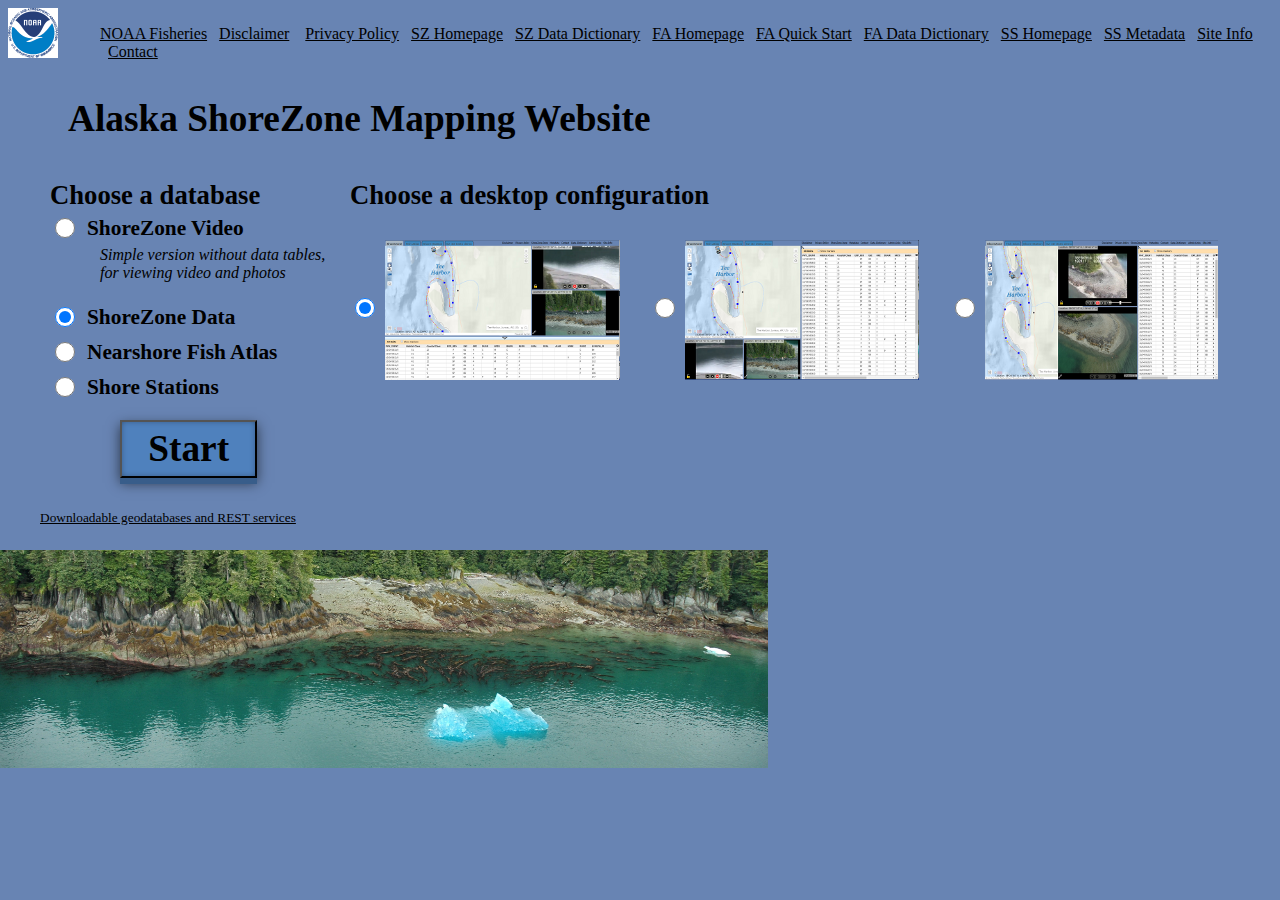
<file: src/default.htm>
<!DOCTYPE html PUBLIC "-//W3C//DTD XHTML 1.0 Transitional//EN" "http://www.w3.org/TR/xhtml1/DTD/xhtml1-transitional.dtd">

<html xmlns="http://www.w3.org/1999/xhtml">
<head>
    <title></title>
    
    
    <style>
        
        input[type="radio"]
        {
        	height: 20px;
        	width: 20px;
        }
        
        .subTitle 
        {
	        font-family: Calibri; 
	        font-size: 20pt; 
	        font-weight: bold;
        }
        
        .radioText 
        {
	        font-family: Calibri; 
	        font-size: 16pt; 
	        font-weight: bold;
	        padding: 5px;
	        line-height: 35px;
	        vertical-align:3px;
        }

				.spanLayout  {position: absolute; background-color: coral}

					.radioBtnLayout  {position: absolute; top: 65px}

					.imgLayout  {position:absolute; left: 35px; top:10px; height:140px}

		</style>

	<script src="JS/allAppsData.js" ></script>


	<script language="javascript">
    
        var initTab = "sz";			// "szSimple";
        var initLayout = "h2";
    
        function setInitTab(arg) {
            initTab = arg;
            let szVideoSpan = document.getElementById("szVideoPreviewWrapper");
						let othersSpan = document.getElementById("layoutPreviewWrapper");
            if (arg === "szSimple") {
            	szVideoSpan.style.visibility = "inherit";
							othersSpan.style.visibility = "hidden";
						} else {
							szVideoSpan.style.visibility = "hidden";
							othersSpan.style.visibility = "inherit";
						}
        }
        
        function setInitLayout(arg) {
					initLayout = arg;
        }
    
        function openSZJS() {
					var szURL = "index.html?";
					szURL += "tab=" + initTab;
					szURL += "&layout=" + initLayout;
					//szURL += "@us";                         // temporarily use shorezone.org version, until NOAA ArcGIS issues get solved
					window.location = szURL;
        }
        
        function openNewTab(url) {
					window.open(url);
        }
        
    </script>
    
</head>

<body style="background-color:#6884B3" link="#000000" vlink="#808080" alink="#FF0000"> 

<!-- Google Tag Manager -->
<noscript><iframe src="//www.googletagmanager.com/ns.html?id=GTM-M67WBF" height="0" width="0" style="display:none;visibility:hidden"></iframe></noscript>
<script>
	(function(w,d,s,l,i){
		w[l]=w[l]||[];
		w[l].push({'gtm.start':new Date().getTime(),event:'gtm.js'});
		var f=d.getElementsByTagName(s)[0],
				j=d.createElement(s),
				dl=l!='dataLayer'?'&l='+l:'';
		j.async=true;
		j.src='//www.googletagmanager.com/gtm.js?id='+i+dl;
		f.parentNode.insertBefore(j,f);
	})
	(window,document,'script','dataLayer','GTM-M67WBF');
</script>
<!-- End Google Tag Manager -->

    <img src="assets/images/noaa_wb.png" alt="NOAA logo" style="top:5px; left:10px" height="50" width="50" />
    
    <span id="noaaLinks" style="position:absolute; left:100px; top:25px" ></span>

    <p style="position:absolute; top:0px; font-family:Calibri; font-size: 28pt; font-weight: bold; padding:60px">Alaska ShoreZone Mapping Website</p>
    
       
	<form>
	
      <span style="position:absolute; left:50px; top:180px;">
	    <label class="subTitle">Choose a database</label><br />
	    
	    <input type="radio" name="rgInitialTab" id="radioSZvideo" class="radioButton" value="szVideo" onclick="setInitTab('szSimple')" />
	        <label for="radioSZ" class="radioText">ShoreZone Video</label><br />
				  <div style="padding-left: 50px">
				  	<i >Simple version without data tables,<br/> for viewing video and photos</i>
					</div><br/>

	    <input type="radio" name="rgInitialTab" id="radioSZ" class="radioButton" value="sz" onclick="setInitTab('sz')" checked />
	        <label for="radioSZ" class="radioText">ShoreZone Data</label><br />
	    <input type="radio" name="rgInitialTab" id="radioFA" class="radioButton" value="fa" onclick="setInitTab('fa')" />
	        <label for="radioFA" class="radioText">Nearshore Fish Atlas</label><br />
	    <input type="radio" name="rgInitialTab" id="radioSS" value="ss" onclick="setInitTab('ss')" />
	        <label for="radioSS" class="radioText">Shore Stations</label><br />
	        
        <br /><br /><br />
      </span>


		<span id="szVideoPreviewWrapper" style="position:absolute; left:350px; top:180px; width:400px; visibility: hidden">
			<img alt="preview image" src="assets/images/layoutPreview_szVideo.PNG" style="position:relative; top:10px; height:140px"/>
		</span>

      <span id="layoutPreviewWrapper" style="position:absolute; left:350px; top:180px; width:400px; visibility: inherit">
	    	<label class="subTitle">Choose a desktop configuration</label>
        <span class="spanLayout" style="left:0px; top:50px">
	    		<input type="radio" class="radioBtnLayout" id="h2" name="rgImageLayout" value="h2" onclick="setInitLayout('h2')" checked />
	        <img class="imgLayout" src="assets/images/layoutPreview_h2.png" />
        </span>
				<span class="spanLayout" style="left:300px; top:50px">
	    		<input type="radio" class="radioBtnLayout" id="rbImagesBelow" name="rgImageLayout" value="v2" onclick="setInitLayout('v2')" />
	        <img class="imgLayout" src="assets/images/layoutPreview_v2.png" /><br />
	    	</span>
        <span class="spanLayout" style="left:600px; top:50px">
	    		<input type="radio" class="radioBtnLayout" id="v3" name="rgImageLayout" value="v2" onclick="setInitLayout('v3')" />
	        <img class="imgLayout"  src="assets/images/layoutPreview_v3.png" /><br />
        </span>	      
      </span>
	</form>

        <button onclick="openSZJS()" style="position:absolute; left:120px; top:420px; font-family:Calibri; font-weight:bold; font-size:28pt;
              box-shadow: 0px 6px 0px 0px rgba(56, 93, 138, 1),
                            0px 5px 12px 0px rgba(0, 0, 0, 0.6),
                            inset 0px 0px 10px -5px rgba(0, 0, 0, 1);
            padding:0px; background-color:#4F81BD; width:1.43in; height:0.6in;">Start</button>   

        <a href="#" onclick="openNewTab('szapps.htm')" style="position:absolute; left:40px; top:510px; color:Black; font-size:10pt">Downloadable geodatabases and REST services</a>
        

    <img src="assets/images/ShoreZone_southeastAK_2008.JPG" style="position:absolute; top:550px; left:0px; height:2.27in; width:8in;"/>

		<script type="application/javascript">
			getEl("noaaLinks").innerHTML = noaaLinksContent
		</script>


</body>
</html>
</file>
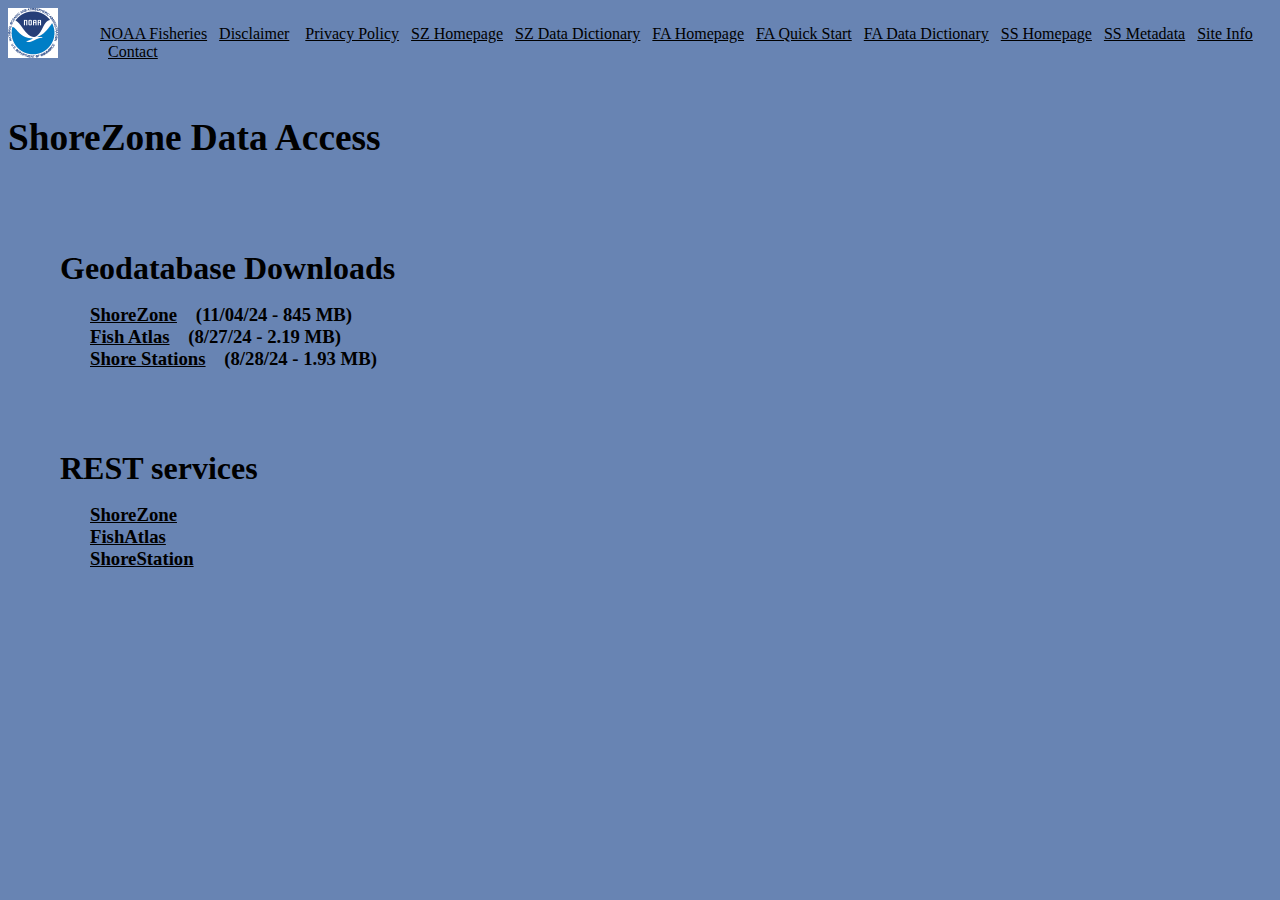
<file: src/SZapps.htm>
<!DOCTYPE html PUBLIC "-//W3C//DTD XHTML 1.0 Transitional//EN" "http://www.w3.org/TR/xhtml1/DTD/xhtml1-transitional.dtd">

<html xmlns="http://www.w3.org/1999/xhtml">
<head>
    <title>ShoreZone Maps for CarryMap</title>
    
    <script language="javascript">
        function downloadCMF(fileName) {
            theURL = "https://alaskafisheries.noaa.gov/mapping/shorezonedata/carrymap/" + fileName;
            window.open(theURL);
        }
        
        function openNewTab(url) {
            window.open(url);
        }

    </script>

  <script src="JS/allAppsData.js" ></script>

</head>

<body style="background-color:#6884B3" link="#000000" vlink="#808080" alink="#FF0000"> 

  <!-- Google Tag Manager -->
  <noscript><iframe src="//www.googletagmanager.com/ns.html?id=GTM-M67WBF" height="0" width="0" style="display:none;visibility:hidden"></iframe></noscript>
  <script>
    (function(w,d,s,l,i){
      w[l]=w[l]||[];
      w[l].push({'gtm.start':new Date().getTime(),event:'gtm.js'});
      var
        f=d.getElementsByTagName(s)[0],
        j=d.createElement(s),
        dl=(l!='dataLayer')?'&l='+l:'';
      j.async=true;
      j.src='//www.googletagmanager.com/gtm.js?id='+i+dl;
      f.parentNode.insertBefore(j,f);
    })
    (window,document,'script','dataLayer','GTM-M67WBF');
  </script>
  <!-- End Google Tag Manager -->

  <img src="assets/images/noaa_wb.png" style="top:5px; left:10px" height="50" width="50"  /> &nbsp;&nbsp;&nbsp;&nbsp;

  <span id="noaaLinks" style="position:absolute; left:100px; top:25px"  ></span>

  <br /><br /><br /><br>

  <label style="font-family:Calibri; font-size: 28pt; font-weight: bold">ShoreZone Data Access<br> </label>

  <div style="position:absolute; top:250px; left:60px; width: 400px">
    <label style="font-family:Calibri; font-size: 24pt; font-weight: bold">Geodatabase Downloads<br> </label>
    <h3 style="position:absolute; top:35px; left:30px">
      <a id="szFlexMpkLabel" style="color:Black"  href="#" onclick="downloadCMF('ShoreZone_pro_2024_1104.ppkx')" >ShoreZone</a>&emsp;(11/04/24 - 845 MB)<br>
      <a id="faMpkLabel" style="color:Black"  href="#" onclick="downloadCMF('FishAtlas_Pro_2024_0827.ppkx')" >Fish Atlas</a>&emsp;(8/27/24 - 2.19 MB)<br>
      <a id="ssMpkLabel" style="color:Black"  href="#" onclick="downloadCMF('ShoreStations_pro_2024_0828.ppkx')" >Shore Stations</a>&emsp;(8/28/24 - 1.93 MB)<br>
<!--
      <a id="faMpkLabel" style="color:Black"  href="#" onclick="downloadCMF('FishAtlas_v2020.mpk')" >expanded Fish Atlas</a>&emsp;(7/23/20 - 2.8 MB)<br>
-->
    </h3>
  </div>

  <div style="position:absolute; top:450px; left:60px">
    <label style="font-family:Calibri; font-size: 24pt; font-weight: bold">REST services</label>
    <h3 style="position:absolute; top:35px; left:30px">
      <a id="szRestLabel" style="color:Black"  href="#" onclick="openNewTab('https://alaskafisheries.noaa.gov/arcgis/rest/services/ShoreZone/MapServer')" >ShoreZone</a><br>
      <a id="faRestLabel" style="color:Black"  href="#" onclick="openNewTab('https://alaskafisheries.noaa.gov/arcgis/rest/services/FishAtlas/MapServer')" >FishAtlas</a><br>
      <a id="ssRestLabel" style="color:Black"  href="#" onclick="openNewTab('https://alaskafisheries.noaa.gov/arcgis/rest/services/ShoreStations/MapServer')" >ShoreStation</a><br>
    </h3>
  </div>

  <script type="application/javascript">
    getEl("noaaLinks").innerHTML = noaaLinksContent
  </script>

</body>
</html>
</file>
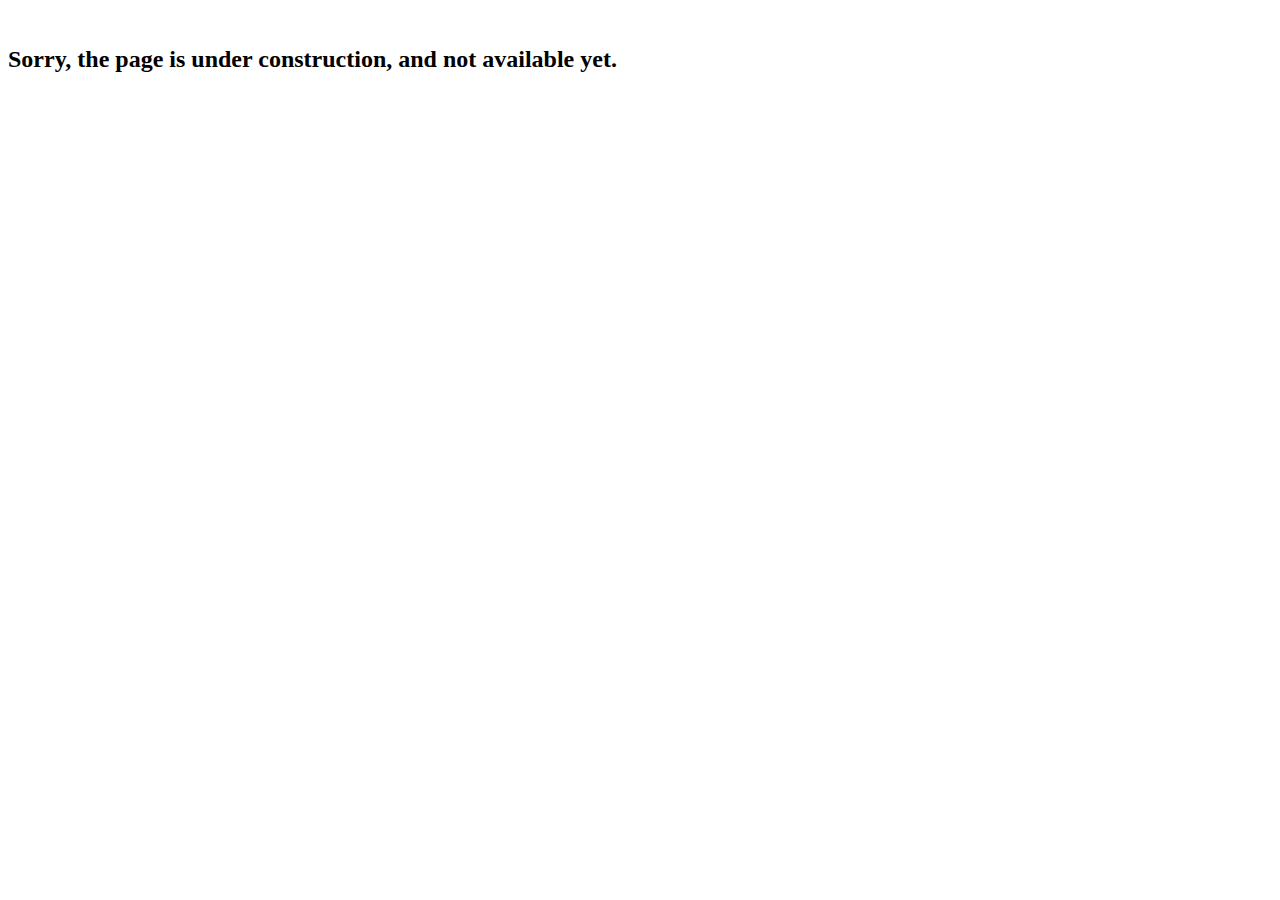
<file: src/UnderConstruction.html>
<!DOCTYPE html>
<html lang="en">
<head>
  <meta charset="UTF-8">
  <title>Page under construction</title>
</head>
<body>
  <br>
  <h2>Sorry, the page is under construction, and not available yet.</h2>
</body>
</html>
</file>
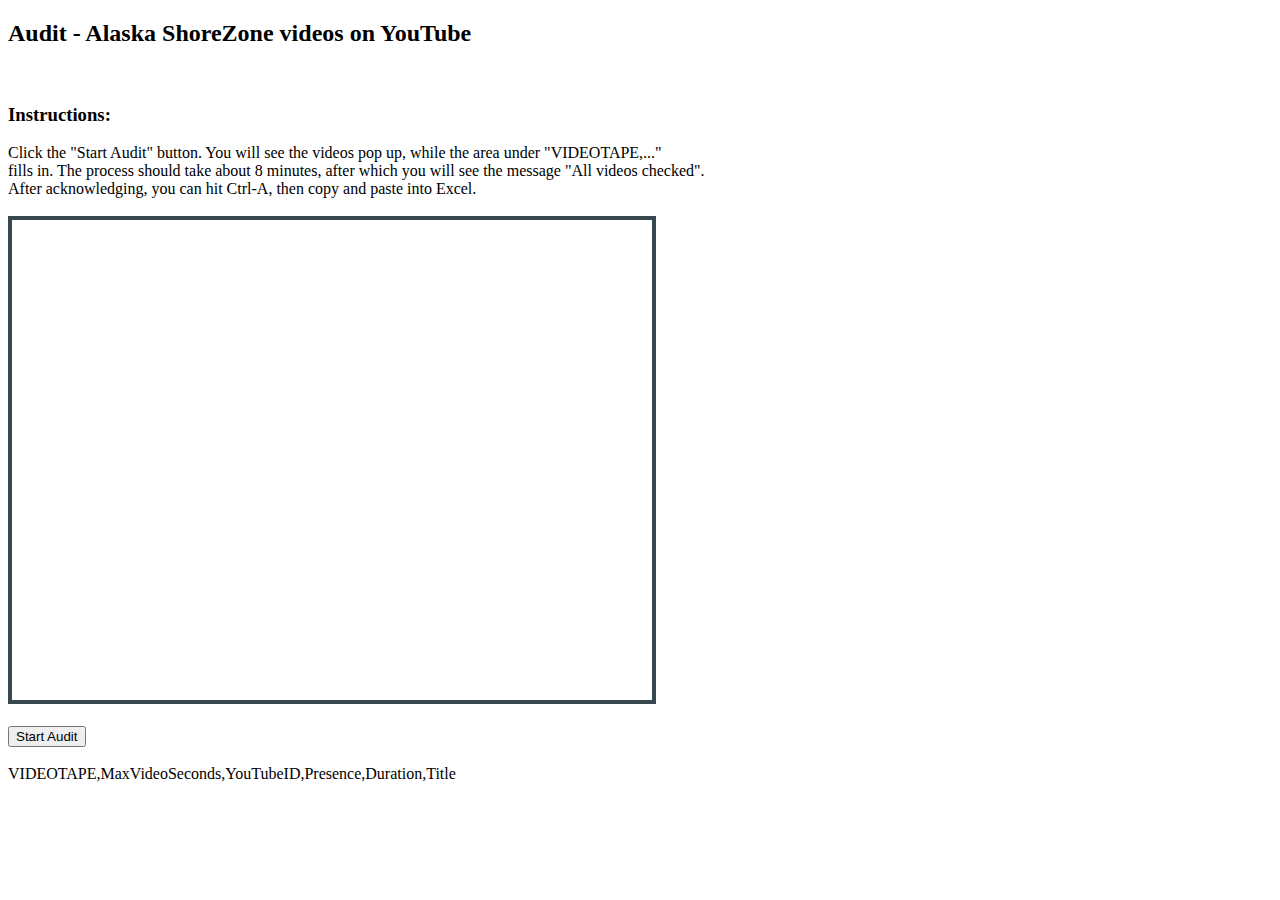
<file: src/Utility apps/audit_YouTubeIDs.html>
<!DOCTYPE html>
<html lang="en">
<head>
  <meta charset="UTF-8">
  <title>Title</title>
</head>
<body>

<h2>Audit - Alaska ShoreZone videos on YouTube</h2><br>

<h3>Instructions:</h3>
Click the "Start Audit" button.  You will see the videos pop up, while the area under "VIDEOTAPE,..." <br>
fills in.  The process should take about 8 minutes, after which you will see the message  "All videos checked".<br>
After acknowledging, you can hit Ctrl-A, then copy and paste into Excel.
<br><br>

<iframe id="szIFrame"
        width="640" height="480"
        src="https://www.youtube.com/embed/M7lc1UVf-VE?enablejsapi=1"
        frameborder="0"
        style="border: solid 4px #37474F"
></iframe><br><br>

<button onclick="changeVideo()">Start Audit</button><br><br>

<div id="outputText">VIDEOTAPE,MaxVideoSeconds,YouTubeID,Presence,Duration,Title
  <br></div>

<script type="text/javascript">

  let YTIDs = [
    ["a106ak_01","1110","eo3-jsRmjaM"],
    ["a106ak_02","2110","QPZo6aee-w0"],
    ["a106ak_03","2083","Vzn6ybI54R8"],
    ["a106ak_04","1590","zyClZahiQdk"],
    ["a106ak_05","747","rAXKswA2dmU"],
    ["a106ak_06","2320","dEvV4rM6pLw"],
    ["a106ak_07","3456","kha6MSfMYX0"],
    ["a106ak_09","1517","s31ohoPl4cU"],
    ["a106ak_10","2527","bUux7TDPpW8"],
    ["ai16_ua_01","3639","lmVSlBiRNW0"],
    ["ai16_ua_02","3111","MpezXm_S0Sg"],
    ["ai16_ua_03","2865","0_kvA7RFANY"],
    ["ai16_ua_04","4057","2b7BciQswp8"],
    ["ai16_ua_05","3144","aJRSIwOY-xM"],
    ["ai16_ua_06","2107","jxVWZwvQkME"],
    ["ai16_ua_07","1677","KUNjdZ_n5aU"],
    ["ai16_ua_08","3554","VW-rk-z970I"],
    ["ai16_ua_09","3472","yHWLVgHxpOc"],
    ["ai16_ua_10","870","huISt1IOOsI"],
    ["ai16_ua_11","3375","5BB3FfmXVkY"],
    ["ai16_ua_12","2030","nHsdN7SXne8"],
    ["ai16_ua_13","514","-mO6IXau3Bs"],
    ["ai16_ua_14","3740","6ZRW83LecDo"],
    ["ai16_ua_15","3896","Pcqatg3VLFo"],
    ["ai16_ua_16","3775","nXsftsDZYfU"],
    ["ai16_ua_17","3819","5D3QI94-L80"],
    ["ai16_ua_18","220","9L3DsITJD24"],
    ["ai16_ua_19","3811","2S0Fx-7Fi6k"],
    ["ai16_ua_20","4039","37JNMhWjsOY"],
    ["ai16_ua_21","2562","XzHCvXDU5g4"],
    ["ai16_ua_22","3559","-jJZCmGkmhw"],
    ["ai16_ua_23","4041","TEMZeUkDnWQ"],
    ["ai16_ua_24","3266","pN-nltgpENg"],
    ["ai16_ua_25","1927","Ni90HxgkC_M"],
    ["ai16_ua_26","2455","W3zclO6jvLk"],
    ["ai16_ua_27","3405","8o6CLY5panM"],
    ["ai16_ua_28","1266","QI-sy_V5NbU"],
    ["ai16_ua_29","3782","mxxk7Dh2i2k"],
    ["ai16_ua_30","1335","FHdRZbVaCmk"],
    ["ai16_ua_31","3782","4xP-ka9-3cQ"],
    ["ANP2003-01","3515","eugxi6gMsXM"],
    ["ANP2003-02","1771","AU18PmqI_gs"],
    ["BB06_01","3665","jj0SlQqb480"],
    ["BB06_02","3311","bCrWYK3WIs0"],
    ["BB06_03","3495","PxqJDxubybg"],
    ["BB06_04","3459","QA7JBPq6tbw"],
    ["BB06_05","2411","kg64kf5I2uE"],
    ["BB06_06","3507","QHDtPdwd8x4"],
    ["BB06_07","3564","hpDuIpR2QtA"],
    ["BB06_08","3520","fZBi0O0xyfk"],
    ["BB06_09","2645","cqrWmWB78K0"],
    ["BB06_10","3391","A_nQ9IUbsmk"],
    ["BB06_11","3571","vX7_bKPRrN4"],
    ["BB06_12","3480","FTzWH7RQMcQ"],
    ["BB06_13","2168","kjlke5ZSKqg"],
    ["BB06_14","3002","xKGaISQtQ7c"],
    ["BB06_15","2880","vj8ZccHEaMI"],
    ["BB06_16","3552","oLjLtrGI0KM"],
    ["BB06_17","539","1PNLhcH1zy8"],
    ["Beau2001_02","1409","c-Q6NMUkd7o"],
    ["Beau2001_03","3557","uwafPKlcaow"],
    ["Beau2001_04","1100","idOqcPm8faQ"],
    ["Beau2001_05","1032","iElkQCgcVxg"],
    ["Beau2001_06","2038","j45B5ZEG6hA"],
    ["Beau2001_07","2180","YYv04y2tIKQ"],
    ["Beau2001_08","1401","cegGChurPMo"],
    ["Beau2001_09","2240","RZYzl_7HZqQ"],
    ["Beau2001_10","3029","ocds6fmFUdQ"],
    ["Beau2001_11","3117","5wlZbt-cyeg"],
    ["bs13_sq_01","2634","k2R8mD5trcA"],
    ["bs13_sq_02","3471","TyfiF21Q_mA"],
    ["bs13_sq_03","2026","rMg5-WHrdkI"],
    ["bs13_sq_04","2454","IIQC7_jLzBI"],
    ["bs13_sq_05","2517","k1a-8AeIk3E"],
    ["bs13_sq_06","3416","HpfkhnoOhus"],
    ["bs13_sq_07","1097","aa-y66OTAHo"],
    ["bs13_sq_08","2427","aJ6h0QbJswo"],
    ["bs13_sq_09","3337","NozEzUHrDFI"],
    ["bs13_sq_10","3181","c5Kt9-OpkVk"],
    ["bs13_sq_11","3360","b2obpRGeZy8"],
    ["bs13_sq_12","2569","1NpdkgYKYWM"],
    ["bs13_sq_13","414","B2ZD2nWAobI"],
    ["bs14_bt_01","3822","x9sxA9B0kFk"],
    ["bs14_bt_02","3578","ZeygNbR1lzQ"],
    ["bs14_bt_03","1251","0NF38FIDB3E"],
    ["bs14_bt_04","3500","uyW9V2RRzZE"],
    ["bs14_bt_05","2570","aPpvsnPyidQ"],
    ["bs14_bt_06","3725","MlPuFK-zJKU"],
    ["bs14_bt_07","2304","ulwC5ayfgNI"],
    ["bs14_bt_08","3628","axIVnNt8SmM"],
    ["bs14_bt_09","3130","0W8GPvNYunM"],
    ["bs14_bt_10","3664","38cn1IIVrSw"],
    ["bs14_bt_11","3364","AJWKgEXHzf0"],
    ["bs14_bt_12","1491","iszcNKQ_2Vo"],
    ["bs14_bt_13","3782","mL7ve2S83DY"],
    ["bs14_bt_14","1965","uGyULY9evus"],
    ["bs14_bt_15","3783","R8jd6e6fEGg"],
    ["bs14_bt_16","3037","u0AKlhRip8A"],
    ["bs14_bt_17","1810","uKajeZ5YVuE"],
    ["bs14_bt_18","3023","kPypHjkafVk"],
    ["bs14_bt_19","423","rzWL7iSQ76U"],
    ["bs14_bt_20","2035","dxZULJsksvE"],
    ["bs14_bt_21","2163","nlzcIT_WxjM"],
    ["bs14_bt_22","1797","PGc1mMmIGQ8"],
    ["bs14_bt_23","2244","PeIG2egrG6g"],
    ["bs14_bt_24","1926","SV2Clbzvc_g"],
    ["bs14_yk_01","3601","9wKKYM64ZBk"],
    ["bs14_yk_02","2397","uFJoAr5Odls"],
    ["bs14_yk_03","2823","JDM3CAIfsx0"],
    ["bs14_yk_04","3412","rIFJCctzG5c"],
    ["bs14_yk_05","3755","bCFeGIVYCVo"],
    ["bs14_yk_06","3786","ZP-R_6ZeMLY"],
    ["bs14_yk_07","2784","SK-7KwQaSiY"],
    ["bs14_yk_08","1932","mK7WlFScbU0"],
    ["bs14_yk_09","3503","KytynWxMBS4"],
    ["bs14_yk_10","2673","_zPhfKhqKHY"],
    ["bs14_yk_11","1178","KnqUZFQYZws"],
    ["bs14_yk_12","2488","rAddoR062_w"],
    ["bs14_yk_13","3566","GhLNtq_gfiI"],
    ["bs14_yk_14","4002","NqSGrL4wBxE"],
    ["bs14_yk_15","2088","gi37oq-AV5c"],
    ["bs15_ns_01","275","UFVVkzZHKdQ"],
    ["bs15_ns_02","430","JmGK23ck7ts"],
    ["bs15_ns_03","141","jhUEy4qokR8"],
    ["bs15_ns_05","2155","WRvn3fWBvnM"],
    ["bs15_ns_07","2493","_6opM80NsJs"],
    ["bs15_ns_08","3562","Tor9bvgfvHI"],
    ["bs15_ns_09","3429","SiCXmCDDBAY"],
    ["bs15_ns_10","2526","7z9m3uKzgKc"],
    ["bs15_ns_14","1557","FCxRytt1NLg"],
    ["bs15_ns_15","3207","wrdN8BOLsaw"],
    ["bs15_ns_16","2747","Kg9nszmkCCg"],
    ["bs15_ns_17","3342","n-_VG9-1ONk"],
    ["bs15_ns_18","3274","y5Jsn0GpFX4"],
    ["bs15_ns_19","1284","1ClFrqc9cCQ"],
    ["bs15_ns_21","3548","gt_H1Qm6dSs"],
    ["bs15_ns_22","1295","c_sANeZpXFQ"],
    ["bs15_ns_23","3247","XUyM4vhTrSE"],
    ["bs15_ns_24","2929","L2mIOfmkMyY"],
    ["bs15_ns_25","123","IBCIIV84yvc"],
    ["bs15_ns_26","3077","CWwbB0KhuSc"],
    ["bs15_ns_28","2030","lqQzZ-k7LiI"],
    ["chuk2001_02","835","mCQ2UGxJUtA"],
    ["chuk2001_06","327","W5Le4DjXdX0"],
    ["chuk2001_07","264","ebIjVfTwosc"],
    ["chuk2001_08","57","WMBg8O1s_Dw"],
    ["CI09_HM_01","1891","hJw5XCl2IfY"],
    ["CI09_HM_02","3502","0RFImMh1BOs"],
    ["CI09_HM_03","3371","A6Tfo2zGIQQ"],
    ["CI09_HM_04","3277","QfndEQBo3dw"],
    ["CI09_HM_05","2948","WO6dhjfH0uE"],
    ["CI09_HM_06","2832","zOpaDT1_fgo"],
    ["CI09_HM_07","1648","mwzl-Zcdsro"],
    ["CI09_HM_08","3444","7GqKlDo5CJ0"],
    ["CI09_HM_09","3421","aZlD1DLYs2g"],
    ["CI09_HM_10","328","seEXUK3DcMM"],
    ["CI09_HM_11","3471","XD6RJ7wBfoo"],
    ["CI09_HM_12","3371","vnaQCBCnXCE"],
    ["CI09_HM_13","3319","SHCtVBH1HrI"],
    ["CI09_HM_14","3453","c1N9D9D5I8s"],
    ["CI09_HM_15","3511","vxRvXKFyr34"],
    ["CI09_HM_16","3402","rAjUSs4EZI4"],
    ["CI09_HM_17","527","fpTAdPz6MRU"],
    ["CI09_HM_18","3527","eXriDOzWbOg"],
    ["CI09_HM_19","3381","NMyMrj-zR6w"],
    ["CI09_HM_20","1807","1x_1J8GRORI"],
    ["CRD07_SY_01","3254","wcTjMsWQZ2Y"],
    ["CRD07_SY_02","3552","dGka0vND6KM"],
    ["CRD07_SY_03","1316","u_-vY1-up6Y"],
    ["CRD07_SY_04","3635","umbkV2nIjOU"],
    ["CRD07_SY_05","2259","y386Lhndl54"],
    ["KI2002-01","3591","MZgeZjoZIEE"],
    ["KI2002-02","3610","Hz0h834j5Xo"],
    ["KI2002-03","3270","uIlQ3uAp8G8"],
    ["KI2002-04","2808","G2k8e5Ii_FI"],
    ["KI2002-05","3629","NSHVSBXnOT4"],
    ["KI2002-06","3615","P7nCemq3J1g"],
    ["KI2002-07","3598","88suJhjtx7Q"],
    ["KI2002-08","2350","ftQZc8VoKxc"],
    ["KI2002-09","3296","GFNbFhYTeTY"],
    ["KI2002-10","3617","AX8wJoDDCvU"],
    ["KI2002-11","3507","aK1_7EzodWs"],
    ["KI2002-12","1110","MEX0xhFpJdY"],
    ["KI2002-13","3431","glzNeybhCyM"],
    ["KI2002-14","3587","uhus8S4vyhY"],
    ["KI2002-15","3609","_94PF4_jNn8"],
    ["KI2002-16","1584","rqT1j3x3ONY"],
    ["KI2002-17","3662","YuPPQgh7raw"],
    ["KI2002-18","3476","v0hxvnpxiPA"],
    ["KI2002-19","3547","t2LZkZpiui0"],
    ["KI2002-20","3593","r4vTaQRSevE"],
    ["KI2002-21","3288","gnCcZPkwATU"],
    ["KI2002-22","3682","yHWlOmJclsg"],
    ["KI2005-01","799","vJbkf7S_qR0"],
    ["KI2005-02","3478","xDEVtNR9sco"],
    ["KI2005-03","3571","2EBq0xFd0ds"],
    ["KI2005-04","2571","qCvtFJkBQrM"],
    ["KI2005-05","1772","cVjJwUGfWD0"],
    ["KI2005-06","3458","3DnsjL7o7UM"],
    ["KI2005-07","3517","9y97GbJH2G4"],
    ["KI2005-08","3654","Mez10-UKj8A"],
    ["KI2005-09","3509","-CLY8Wh1VZk"],
    ["KI2005-10","3277","u-StFt9iwwM"],
    ["KI2005-11","3471","InklzoZHBxI"],
    ["KI2005-12","813","EH1NtTBgJ1M"],
    ["KI2005-13","3517","NBQzkeONwPo"],
    ["KI2005-14","3597","7k9klxbRs0Q"],
    ["KI2005-15","3566","I3Bj3jQyNZk"],
    ["KI2005-16","1823","q0UQyw7t99I"],
    ["KI2005-17","3513","4WLT69oJL-c"],
    ["KI2005-18","3484","bhLjy_R2CAQ"],
    ["KI2005-19","3601","Z9xWQOYnU2Q"],
    ["KI2005-20","3270","Y08P3I6Xgqo"],
    ["KI2005-21","3485","E5lte00RssQ"],
    ["KI2005-22","3586","jvHvkCTKD68"],
    ["KI2005-23","2023","0gtOGnLt3TI"],
    ["KI2005-24","789","LQZsL38oiSo"],
    ["KI2005-25","3605","jfjBAck64bc"],
    ["KI2005-26","3538","Fa2U51D2YhI"],
    ["KI2005-27","3553","b9Bh0nCQpXs"],
    ["KI2005-28","3538","xtajyaFx-1A"],
    ["KI2005-29","2634","fvKIc3bsLvk"],
    ["KI2005-30","3585","ksAtCQ8DKSQ"],
    ["KI2005-31","3486","NaUkFD7TDpQ"],
    ["KI2005-32","3396","3oTGI7J23PA"],
    ["KI2005-33","2093","ofHRNPkFa7w"],
    ["KI2005-34","3583","4KDKTNinQA4"],
    ["KI2005-35","3561","MAU2tKC99uQ"],
    ["KI2005-36","3288","wD0D2Rh38fg"],
    ["KI2005-37","3372","z_6HzLr0Gz4"],
    ["KI2005-38","3577","rYFBXReXmVA"],
    ["KI2005-39","552","xkcKKfL4aOY"],
    ["KI2005-40","2632","5iNkWV6O8Cw"],
    ["KNP03_12","3589","33seGrsRZ3I"],
    ["KNP03_13","405","mxuBI--SgDE"],
    ["KNP2003-01","3505","YZAKXw5Kryc"],
    ["KNP2003-02","3580","eHkEjoibNjY"],
    ["KNP2003-03","3486","UuStlhTTmpo"],
    ["KNP2003-04","3525","YA5l0tIJTyU"],
    ["KNP2003-05","3521","JBBJAw__rhc"],
    ["KNP2003-06","3529","bSvL5DHPVLQ"],
    ["KNP2003-07","3058","CO5a6-St-dk"],
    ["KNP2003-08","3196","9IFxwKWjRpU"],
    ["KNP2003-09","3600","S4VFW-2IJBo"],
    ["KNP2003-10","1321","tNQenQSeMFM"],
    ["KNP2003-11","3544","HXMQbRWnUi8"],
    ["neak09_01","476","K0I6ObmEFak"],
    ["neak09_03","1049","A8HBg1Jkjbc"],
    ["neak09_04","1690","rjzP-poS0-g"],
    ["neak09_05","1418","HubHTLLUTBg"],
    ["neak09_06","1317","TBlCHSof6_U"],
    ["neak09_07","2066","g1gDcTb6NRQ"],
    ["neak09_08","2643","fYpsnlsymm4"],
    ["neak09_09","2389","Yzad3twiegg"],
    ["neak09_10","2292","XzAipqfFaok"],
    ["ns12_bs_01","2217","0c6udi9Tkxs"],
    ["ns12_bs_02","1189","2gHtDkMXrgw"],
    ["ns12_bs_03","1769","BWFbLcyUnYs"],
    ["ns12_bs_04","414","AdbnD4YYlJU"],
    ["ns12_bs_05","2179","iWI8wjSXyDk"],
    ["ns12_bs_06","3633","j3f_o-feUz0"],
    ["ns12_bs_07","1143","a_Prf5UC5Po"],
    ["ns12_bs_08","2560","GOaZsaHAaak"],
    ["ns12_bs_09","2761","jftoen6U4dM"],
    ["ns12_bs_10","688","WP0r-7PMMbE"],
    ["ns12_bs_12","2859","c25eSCvXAqU"],
    ["ns12_bs_13","1760","knRbuRX1FYQ"],
    ["ns12_cs_02","2699","NI3HqN1x3js"],
    ["ns12_cs_03","2290","eJMFihyOfyk"],
    ["ns12_cs_04","3386","4BI1cClqKZ8"],
    ["ns12_cs_05","3488","WW3NkHwU8Xo"],
    ["ns12_cs_06","304","0riK4JmkiPs"],
    ["ns12_cs_07","3713","N7xEXc7fgzs"],
    ["ns12_cs_08","3568","FABQ1NMDaGU"],
    ["ns12_cs_09","2991","fxInNMlI2mc"],
    ["ns12_cs_10","2399","puEiB8WQw0c"],
    ["ns12_cs_11","2182","3HxuAIqR-SI"],
    ["ns12_cs_12","2422","wUXNaG_O-F8"],
    ["ns12_cs_14","2085","sQw2vzXhPo4"],
    ["nw12_kz_01","2663","QpKf3l-nsn0"],
    ["nw12_kz_02","3487","46k9lfLExZ4"],
    ["nw12_kz_03","2383","wRKLKZ67o8A"],
    ["nw12_kz_04","3303","OQjKptfJSJ4"],
    ["nw12_kz_05","2617","0Sx0mbqOdUg"],
    ["nw12_kz_06","3322","TGMa6a8opXM"],
    ["nw12_kz_07","3419","8vDT26W30Z0"],
    ["nw12_kz_08","3052","iJcZDPqTf-U"],
    ["nw12_kz_09","3472","V5TnefvlGrs"],
    ["nw12_kz_10","3434","3hC0v3L7ckA"],
    ["nw12_kz_11","1817","7N-VE9L2YPs"],
    ["nw12_kz_12","3061","OnQ55f-6lzc"],
    ["nw12_kz_13","3412","8ccCKPG4B7c"],
    ["nw12_kz_14","3392","kdPotI6vKy8"],
    ["nw12_kz_15","2388","i_PL1bqCLqg"],
    ["nw12_kz_16","3486","NhuijxkeALQ"],
    ["nw12_kz_17","3502","l38FR408WeA"],
    ["nw12_kz_18","3336","LjyTMXna-lk"],
    ["nw12_kz_19","3427","uZF4Uuv-JI8"],
    ["nw12_kz_20","3285","hHNt9AhZTxk"],
    ["nw12_kz_21","2221","gzlvtnpn1kY"],
    ["nw12_kz_22","3307","kHY4pA4qYxc"],
    ["nw12_kz_23","3292","ulBfoRl-4UQ"],
    ["nw12_kz_24","3453","1bnilbiMBUs"],
    ["nw12_kz_25","3351","Xe3DSZldsN4"],
    ["nw12_kz_26","3206","aiRO23TLclo"],
    ["nw12_kz_27","306","mHKQ6GonSzc"],
    ["OK02_01","3554","Zg_IIylG4j4"],
    ["OK02_02","3641","gK8rTRk9hJw"],
    ["OK02_03","3463","1_Qw4kWBjoM"],
    ["OK02_04","1336","0ES60L3ZYKg"],
    ["OK02_05","3594","GRWO2C6-NaE"],
    ["OK02_06","3542","PQNyfgUqC24"],
    ["OK02_07","3595","yztHC9l6H6I"],
    ["OK02_09","3590","5Kqhw0J7mgU"],
    ["OK02_10","3558","8x3kX6jG3oU"],
    ["OK02_11","1823","S4JJ2-YPhVw"],
    ["OK02_12","3612","EH6w3I5yXZo"],
    ["OK02_13","3465","n_oZGS8TRYM"],
    ["OK02_14","3480","K_3Ts2Q-lDM"],
    ["OK02_15","3588","ZGBWG17mrpM"],
    ["OK02_16","3597","jXtZucnxgTc"],
    ["OK02_17","2067","I-gljLb3r5U"],
    ["or11_or_01","3430","tCymYfzUAAA"],
    ["or11_or_02","2538","MfZIiP_dk9I"],
    ["or11_or_03","3704","-bBamX3BlXk"],
    ["or11_or_04","2802","Kq_OYNU4gnE"],
    ["or11_or_05","3398","l_aMJYYoCnU"],
    ["or11_or_06","3510","c1ES6kr-IsE"],
    ["or11_or_07","3501","oODYZTDXaUI"],
    ["or11_or_08","3390","K2OqMIw0NrY"],
    ["or11_or_09","376","LZ3jEesfsAU"],
    ["or11_or_10","3396","7pAKe1-NkMA"],
    ["or11_or_11","3555","P5MHUk_mW4A"],
    ["or11_or_12","3487","IOpSvLlQ1Fw"],
    ["or11_or_13","3512","DQWbAzoats8"],
    ["or11_or_14","2112","gWz_pNdxt80"],
    ["or11_or_15","3537","X0BkheHlcmg"],
    ["or11_or_16","3241","lt5MtED-w7M"],
    ["or11_or_17","3520","kH8CH8YqUrQ"],
    ["or11_or_18","3498","Qw8Xf_uKtWI"],
    ["or11_or_19","1730","IaWEH2mnIUE"],
    ["or11_or_20","3520","zEGQnOIsf6I"],
    ["or11_or_21","3250","MizqqLMugaU"],
    ["or11_or_22","1013","wM1vJo-bE8w"],
    ["PWS04_01","3593","4-ziUu7M6lI"],
    ["PWS04_02","3533","4z8EQVLTI4Q"],
    ["PWS04_03","3688","D_8aEGrBGO4"],
    ["PWS04_04","3606","VNAZb1S4D5k"],
    ["PWS04_05","3547","D9MNV5D4wPY"],
    ["PWS04_06","3620","cFYn9Gv5tpI"],
    ["PWS04_07","2866","6SAQ_949T1I"],
    ["PWS04_08","3547","icIqTjEOK7M"],
    ["PWS04_09","3502","xiHMUOxGc8c"],
    ["PWS04_10","3528","kfblTVb_3UE"],
    ["PWS04_11","1477","a_kpHl8xfNE"],
    ["PWS04_12","3601","FAdoj42jVMk"],
    ["PWS04_13","3455","iFcTo6mP-EY"],
    ["PWS04_14","3607","zZguygWXdQ4"],
    ["PWS04_15","3547","JART6OeDBKw"],
    ["PWS04_16","3080","QaNWq1wy8go"],
    ["PWS04_17","3605","nQ7eSqZOWTs"],
    ["PWS04_18","1019","-XItkSFrQMs"],
    ["PWS04_19","3519","aZvIRneLwe4"],
    ["PWS04_20","1780","HyeMAh66ddw"],
    ["PWS07_DV01","3159","X9Xa4FlL-Sk"],
    ["PWS07_DV02","3587","_Gyj9xYeE5g"],
    ["PWS07_DV03","2523","YTVbbsUhULU"],
    ["PWS07_DV04","3577","M8eRxbDzYNk"],
    ["PWS07_DV05","3558","WzdtPDPGO30"],
    ["PWS07_DV06","3579","GDz2rAh16hM"],
    ["PWS07_DV07","3557","dTx2SKsl0Tc"],
    ["PWS07_DV08","3201","wlcy--8rjKA"],
    ["PWS07_DV09","3349","W6AEcrQvQIk"],
    ["PWS07_DV10","778","kRg7U3PgLZg"],
    ["PWS07_DV11","3496","PJz1nHePS6M"],
    ["PWS07_DV12","3170","tSaeOOXLB1Y"],
    ["PWS07_DV13","3562","MalB4r_-_Sg"],
    ["PWS07_DV14","2109","t3k3A-Xss1U"],
    ["PWS07_DV15","3566","2Fgb63C6zxk"],
    ["PWS07_DV16","3562","jbyB1ZRGjr8"],
    ["PWS07_DV17","3547","z_w079_Nd4E"],
    ["PWS07_DV18","2046","JA7rHE7N5h0"],
    ["PWS07_DV19","3567","tRcKta9WlJg"],
    ["PWS07_DV20","3531","HdJSKO7wQa8"],
    ["PWS07_DV21","3372","mhjkCmt9zNk"],
    ["PWS07_NG01","3080","JjBhhSZqYKg"],
    ["PWS07_NG02","3487","QNetwhgmy20"],
    ["PWS07_NG03","1213","ln5xU4yi6CM"],
    ["PWS07_NG04","3415","WWmwoS1gYxw"],
    ["PWS07_NG05","3466","hA9MznDiXdU"],
    ["PWS07_NG06","736","jKV9U9p6wDY"],
    ["PWS07_NG07","3560","uA_UuzcgGlo"],
    ["PWS07_NG08","458","R2I3LL8bI48"],
    ["PWS07_NG09","3465","44q8APW16Tc"],
    ["PWS07_NG10","3251","eyTNNerBlAY"],
    ["PWS07_NG11","3520","92zfdwi9UCQ"],
    ["PWS07_NG12","585","rDmzQcScTTw"],
    ["PWS07_NG13","3559","5E9CBDZRNIw"],
    ["PWS07_NG14","2967","TmIQKaJLrEk"],
    ["PWS07_NG15","2774","FmmcDRdJc7M"],
    ["PWS07_NG16","3608","eQ0y4HcjHOI"],
    ["PWS07_NG17","3526","g8NVMB3jOY4"],
    ["PWS07_NG18","1998","WnrMjlWI89Y"],
    ["PWS07_RC01","3565","jAqexrSTk18"],
    ["PWS07_RC02","3501","1chntvlx9FU"],
    ["PWS07_RC03","2395","ZzfXveFE8FM"],
    ["PWS07_RC04","3471","b7Z3VQiDlR0"],
    ["PWS07_RC05","2153","ceo45URnmcA"],
    ["PWS07_RC06","3569","Y14QY57dtOg"],
    ["PWS07_RC07","3458","EZTR6nU2nGs"],
    ["PWS07_RC08","1992","ULKNA5lcKhg"],
    ["PWS07_RC09","3571","gHZhaPTllzo"],
    ["PWS07_RC10","1359","kXp343V5uX8"],
    ["PWS07_RC11","3520","iSYmvMBvZYE"],
    ["PWS07_RC12","2816","EC0UFGvQ2Pw"],
    ["sc22_kf_01","3961","V9a-Ihy1YJA"],
    ["sc22_kf_02","3011","QZItVmOe8OU"],
    ["sc22_kf_03","1554","1YkYH3tztNQ"],
    ["sc22_kf_04","3491","OXvM9IpNPzU"],
    ["sc22_kf_05","2273","IpwAkI_783E"],
    ["sc22_kf_06","3460","B-9SXR_Nfsc"],
    ["sc22_kf_07","1991","dAHEesUJafM"],
    ["sc22_kf_08","3953","pp7Hsg_xRPU"],
    ["sc22_kf_09","3281","-DNhLlVueUM"],
    ["sc22_kf_10","2765","pVUhWYGUrnU"],
    ["sc22_kf_11","2399","LfTL3cZDDIA"],
    ["sc22_kf_12","3611","GJfp42UYBNQ"],
    ["sc22_kf_13","3816","xW7CHlTY6fQ"],
    ["sc22_kf_14","2709","lUhTh1XIFv8"],
    ["sc22_kf_15","2044","W2bn9Sc5gpI"],
    ["sc22_kf_16","3794","vUDa0Zcd-jk"],
    ["sc22_kf_17","3643","LMSLqezPRN4"],
    ["sc22_kf_18","3894","kBeftwZVTk4"],
    ["sc22_kf_19","4082","AGYFhFfMsg4"],
    ["SE04_01","3563","xcOGM5Kanxo"],
    ["SE04_02","3585","9SKBYZKLKDY"],
    ["SE04_03","3504","2HTCDJdxNUU"],
    ["SE04_04","2191","TLIg2XkFkGI"],
    ["SE04_05","3586","rhVViz5zkhw"],
    ["SE04_06","3611","OCdNBveUYGE"],
    ["SE04_07","3595","BHuBQ45AY0E"],
    ["SE04_08","1233","XbKdCgBU_fM"],
    ["SE04_09","3481","kVILRTKuqfI"],
    ["SE04_10","1321","C0XPz7UBKWs"],
    ["SE04_11","3509","U3t__X8UjUE"],
    ["SE04_12","2695","ZPq5bfSeV58"],
    ["SE04_13","3632","ja1jj4rn25M"],
    ["SE04_14","3319","VydmBrjzsKg"],
    ["SE04_15","3335","JOTgRCk554M"],
    ["SE04_16","2096","0v8kmjdHdKg"],
    ["SE04_17","3453","7P5weHzNiQ8"],
    ["SE04_18","3485","qHkI7z4szZg"],
    ["SE04_19","3528","NPna_4gPzEM"],
    ["SE04_20","3317","CRKJJGc1y1s"],
    ["SE04_21","879","OqQsV_8TBXI"],
    ["SE05_H01","3411","GZZ3XNeUNgQ"],
    ["SE05_H02","3564","87Eu7VoMA5I"],
    ["SE05_H03","3475","hkjtb0mA2Lg"],
    ["SE05_H04","3506","zU96uMGiOrA"],
    ["SE05_H05","3585","9Gjp8i4zbDA"],
    ["SE05_H06","3428","ymn7m1Pb0FY"],
    ["SE05_H07","3519","tZRtcWy0uHw"],
    ["SE05_H08","3599","keWEoPaxQq0"],
    ["SE05_H09","1453","qizmgGWFXYA"],
    ["SE05_H10","3451","vpsWeO8p-uM"],
    ["SE05_H11","3628","5Hmblyqseqo"],
    ["SE05_H12","1460","oMb8XQDljho"],
    ["SE05_H13","3760","5cjOOheNe_U"],
    ["SE05_H14","462","YF5rDI8FSoI"],
    ["SE05_H15","3549","qy6p0ya_yuE"],
    ["SE05_H16","3460","jdTFPYi9_U0"],
    ["SE05_H17","2894","7P_9sgHq18A"],
    ["SE05_H18","3238","jx5RMhmYAao"],
    ["SE05_H19","3582","srCzQeZj8RE"],
    ["SE05_H20","2273","x8ldq-2rpVM"],
    ["SE05_H21","1927","frBaJu7DGME"],
    ["SE05_KF01","3485","Is2XnftSY6c"],
    ["SE05_KF02","3509","mX5FLLToQlY"],
    ["SE05_KF03","3574","nqT9_x2Zkg0"],
    ["SE05_KF04","647","0LUSt97xMw4"],
    ["SE05_KF05","3437","xTbUV2vwgF0"],
    ["SE05_KF06","3556","kJ7pY_dbpfI"],
    ["se05_kf07","3462","QGg3WYEuEDM"],
    ["se05_kf08","717","7-YdoB_jsmM"],
    ["SE05_R01","3274","yIa7qpmWAfA"],
    ["SE05_R02","366","7U1b8czADqE"],
    ["SE05_R03","3579","fOR5hRrueKQ"],
    ["SE05_R04","3576","OHvndwl1e9U"],
    ["SE05_R05","3496","q93F5f0CcvI"],
    ["SE05_R06","3621","ao-VtR8SDqQ"],
    ["SE05_R07","3548","_T_AyB0KNTw"],
    ["SE05_R08","3510","nqlp4FgUvD4"],
    ["SE05_R09","3587","l0ZpgUcR_Xw"],
    ["SE05_R10","3540","9W_pMZeXtZk"],
    ["SE05_R11","924","qZBoUuyK21s"],
    ["SE05_R12","3613","Sc8yMZQEeJE"],
    ["SE05_R13","3630","Fg9ucChQzJE"],
    ["SE05_R14","3569","ChkAyC3Ho_Q"],
    ["SE05_R15","1167","TyBZZH3Mn4I"],
    ["SE05_R16","3523","7gc9DWCTWn8"],
    ["SE05_R17","3547","pOrpOl7v5gE"],
    ["SE05_R18","3289","Dqb4ED_i628"],
    ["SE05_R19","1919","ZQgiLULBdEw"],
    ["SE05_R20","3583","Cd5DPKbOhFY"],
    ["SE05_R21","3413","AoTBHOzEH9s"],
    ["SE05_R22","3584","1WYixwhUJeU"],
    ["SE05_R23","265","6fFXjKPpJIg"],
    ["SE06_CH_01","3584","HylxeRwoBL4"],
    ["SE06_CH_02","3049","eYtF1bRvHFA"],
    ["SE06_CH_03","3600","Lnaoz7TinWo"],
    ["SE06_CH_04","3607","U-BXzwZrqt8"],
    ["SE06_CH_05","3438","6K0UREDxMFo"],
    ["SE06_CH_06","3558","ew5QJJwBYEA"],
    ["SE06_CH_07","2787","cPtZOqqZJB8"],
    ["SE06_CH_08","3511","wTtjVeq6JBI"],
    ["SE06_CH_09","3485","gOZcJ9sjzU0"],
    ["SE06_CH_10","3257","CPfBlDabQpU"],
    ["SE06_CH_11","3460","Dkqlrthy3Kw"],
    ["SE06_CH_12","3404","Y3HiMOjm__M"],
    ["SE06_CH_13","3552","ercJkEqhoLc"],
    ["SE06_CH_14","3460","FD6VtWB1fAY"],
    ["SE06_CH_15","2379","eiuRvYxU6Z8"],
    ["SE06_CH_16","3490","PuKaExmBAho"],
    ["SE06_CH_17","3068","HHu9deIweA8"],
    ["SE06_CH_18","3496","0h3VHGHOB2I"],
    ["SE06_CH_19","1753","8Qcqd8dkPCk"],
    ["SE06_CH_20","3527","kStE-wS6bNY"],
    ["SE06_CH_21","3502","x6JQ2EG2fY0"],
    ["SE06_CH_22","3123","oh-5gSTBEUc"],
    ["SE06_CH_23","2194","KHczm9WfbL8"],
    ["SE06_GL_01","3488","PSBPxcy9wNo"],
    ["SE06_GL_02","3390","AMhCnAPYYZk"],
    ["SE06_GL_03","2370","gMp1q2UYLrg"],
    ["SE06_GL_04","3405","TfDL74mzl7E"],
    ["SE06_GL_05","3260","hOMizE-OFrA"],
    ["SE06_GL_06","3116","45oDVSdqjgo"],
    ["SE06_GL_07","3368","v_WFJ60yenM"],
    ["SE06_GL_08","3357","5TGxglSV16E"],
    ["SE06_GL_09","3566","4I-Hy5IKy0s"],
    ["SE06_GL_10","1870","HwjgGhdXNiA"],
    ["SE06_GL_11","3561","qamw_IuAWqk"],
    ["SE06_GL_12","3517","LWgKCtR4Wag"],
    ["SE06_GL_13","3546","jOHLTvQ_mSE"],
    ["SE06_GL_14","1567","XZ1jC-u4iEc"],
    ["SE06_GL_15","3558","WGVBfeOEvQQ"],
    ["SE06_GL_16","3514","8WAVpNIKhIk"],
    ["SE06_GL_17","3549","YypSTG9-rG8"],
    ["SE06_GL_18","669","7awkVMJA0VU"],
    ["SE06_GL_19","3515","0YMoMLw4MEU"],
    ["SE06_GL_20","3526","G68mQVEX_54"],
    ["SE06_GL_21","1871","rNMJKjvQCJA"],
    ["SE06_PF_01","3004","445m3nC3SBM"],
    ["SE06_PF_02","3084","3m6FRfvMHfI"],
    ["SE06_PF_03","3591","C7WSK_jwbpk"],
    ["SE06_PF_04","563","6EY4i6O5AfI"],
    ["SE06_PF_05","3368","ufOg0JDxgVc"],
    ["SE06_PF_06","3253","65Iy3JQwCI4"],
    ["SE06_PF_07","3642","WNtOCrb5fvM"],
    ["SE06_PF_08","3141","mLJ42PYPrQU"],
    ["SE06_PF_09","3508","byh8Z9nQd-o"],
    ["SE06_SL_01","3313","7Wg9reAYrjU"],
    ["SE06_SL_02","3567","epuMwn8gW2Q"],
    ["SE06_SL_03","3440","RxrPo7H2a6M"],
    ["SE06_SL_04","3559","rNh1SQuhfCk"],
    ["SE06_SL_05","3605","EpoyVtuZuKc"],
    ["SE06_SL_06","3284","yLJFDl-wY9o"],
    ["SE06_SL_07","3555","j41xRoOnllE"],
    ["SE06_SL_08","3511","Kdq_Gj-6QDU"],
    ["SE06_SL_09","3589","pYMP3m1ytdM"],
    ["SE06_SL_10","3482","w71BmWSPfTM"],
    ["SE06_SL_11","3486","WeOl1IRO-fg"],
    ["SE06_SL_12","2742","PljIwi2gAkY"],
    ["SE06_SL_13","3547","S45IQWZREDo"],
    ["SE06_SL_14","2883","31J5q2hshcA"],
    ["SE06_SL_15","3353","6qBj9Qfgg0U"],
    ["SE06_SL_16","3571","n8JyyieNMdk"],
    ["SE06_SL_17","3067","DqAFbGTiRbQ"],
    ["SE06_SL_18","3618","atcweOIKLA4"],
    ["SE06_ST_01","3488","cllVTh02fmE"],
    ["SE06_ST_02","3468","SeTkv7LdNX0"],
    ["SE06_ST_03","3169","qvUgj67Rbx0"],
    ["SE06_ST_04","3458","bTLwMWlvo0c"],
    ["SE06_ST_05","3476","WcWUCjkI-Qo"],
    ["SE06_ST_06","3465","EQlp-L6ubMs"],
    ["SE06_ST_07","3462","NqnER0n9Yws"],
    ["SE06_ST_08","3535","IYidcNptEPQ"],
    ["SE06_ST_09","3448","1rMg70UPhFw"],
    ["SE06_ST_10","1511","J8MWdD1z2hY"],
    ["SE06_ST_11","3442","4Na1-zv8iEc"],
    ["SE06_ST_12","3487","laSenV-4cfU"],
    ["SE06_ST_13","3519","Ppg04MWf_dk"],
    ["SE06_ST_14","1240","gBZXDn3sLw4"],
    ["SE06_ST_15","3323","ev_PqPAqjF0"],
    ["SE06_ST_16","3462","jJvPMBN7TYQ"],
    ["SE06_ST_17","1400","id1votQR-h8"],
    ["SE06_ST_18","3483","HvWVQzD1xHU"],
    ["SE06_ST_19","3505","zjW0EtNFzZE"],
    ["SE06_ST_20","2644","xucvkjR_l6k"],
    ["SE07_DL_01","3527","VzhAY5lKC1c"],
    ["SE07_DL_02","3563","4hjfg7750j0"],
    ["SE07_DL_03","3097","xSY1DDgfB0c"],
    ["SE07_DL_04","3478","bnpI3txgB_k"],
    ["SE07_DL_05","3582","me4melOY4gU"],
    ["SE07_DL_06","968","U8i-6Kfh2y8"],
    ["SE07_DL_07","3605","WVviBDAzjt4"],
    ["SE07_DL_08","2078","r3ePBv_HxgE"],
    ["SE07_DL_09","2491","bmBRgbqIKuM"],
    ["SE07_DL_10","2274","MmPVLp_m0Zs"],
    ["SE07_DL_11","3399","GWOxTh7GD6A"],
    ["SE07_DL_12","2134","gQw9sWu5brg"],
    ["SE07_DL_13","3577","Vn7hOxCd9WE"],
    ["SE07_DL_14","3269","u99e9cukeu8"],
    ["SE07_DL_15","3605","TtFG1dUKUT0"],
    ["SE07_DL_16","1455","X7HVCNIfFCI"],
    ["SE07_SK_01","3354","6mewvV4s7dk"],
    ["SE07_SK_02","3382","StG-yKQkWv4"],
    ["SE07_SK_03","3339","gYvyUk7YiaM"],
    ["SE07_SK_04","2153","LgxVhdp-038"],
    ["SE07_SK_05","3393","DJdRGH4Eccs"],
    ["SE07_SK_06","2885","o7JV4sGIbv0"],
    ["SE07_SK_07","3629","2VXuF_l9ATE"],
    ["SE07_SK_08","3498","0FSK7q5PlAs"],
    ["SE07_SK_09","3432","zt4bD77co00"],
    ["SE07_SK_10","3348","Xb4vE2dl26M"],
    ["SE07_SK_11","3359","tNkzKz02QZA"],
    ["SE07_SK_12","2681","avuWaavdsoM"],
    ["SE07_SK_13","3384","Y3c3q1mSBqI"],
    ["SE07_SK_14","2640","lgWTXgIhU80"],
    ["SE07_SK_15","3577","p85LC1lNs88"],
    ["SE07_SK_16","1877","rnGN_soh1Kg"],
    ["SE07_SK_17","3554","HiN4iNPRpt4"],
    ["SE07_SK_18","3591","covf35p1JLY"],
    ["SE07_SK_19","2825","ZFaeggf9zso"],
    ["SE07_SK_20","3597","Gj9_LPfL33k"],
    ["SE07_SK_21","2630","dtbyQ8QJvI8"],
    ["SE07_SK_22","3622","UFWZDFoIkm4"],
    ["SE07_SK_23","1174","NsfiHH304tk"],
    ["SE07_SS_01","3580","D9g4-MRC_NM"],
    ["SE07_SS_02","3472","nCD_CySRGJY"],
    ["SE07_SS_03","2131","oWNVEtPBSyM"],
    ["SE07_SS_04","3569","scESxp6XY2o"],
    ["SE07_SS_05","3849","_TmoN0oHfWo"],
    ["SE07_SS_06","3314","gD5FCxAuKb0"],
    ["SE07_SS_07","879","gy9XE7UycBk"],
    ["SE07_SS_08","3602","eBs0wMh-1C8"],
    ["SE07_SS_09","3573","PbrKyUiZ9ZM"],
    ["SE07_SS_10","3572","_OLwMrdkep0"],
    ["SE07_SS_11","721","m20m6JNoxmk"],
    ["SE07_SS_12","3574","wB0X7_QCGGQ"],
    ["SE07_SS_13","3575","Usi1gG6Udyg"],
    ["SE07_SS_14","3574","RAThx9wdagg"],
    ["SE07_SS_15","475","jWJIGZtg_7k"],
    ["SE07_SS_16","3590","238k_WyeG2I"],
    ["SE07_SS_17","3592","b0IoKu8Wlv4"],
    ["SE07_SS_18","3687","SrZeLyxOJdE"],
    ["SE07_SS_19","782","2XT2UsgGpVk"],
    ["SE07_SS_20","3595","b5WoMaeN1ko"],
    ["SE07_SS_21","3345","E-7b-RHr8HA"],
    ["SE07_SS_22","3368","ATHHJnpj2rs"],
    ["SE07_TK_01","3416","KmZvrJZQhCk"],
    ["SE07_TK_02","956","B3lS7ao1LQU"],
    ["SE07_TK_03","3561","nacX7zM5-hw"],
    ["SE07_TK_04","3543","VApjq8wpy78"],
    ["SE07_TK_05","3248","YhXi9VRGmvU"],
    ["SE07_TK_06","1978","Gn4QETygYsI"],
    ["SE07_TK_07","3482","Kspv4b5tt3k"],
    ["SE07_TK_08","3499","FQahA1X8PZQ"],
    ["SE07_TK_09","3589","f5Bu6-rFJ-I"],
    ["SE07_TK_10","3173","aZImi3yI_oU"],
    ["SE07_TK_11","3501","_xaNbIwfNT0"],
    ["SE07_TK_12","3397","7y_K-DhovDQ"],
    ["SE07_TK_13","1779","h9RuBnXSTNg"],
    ["SE07_TK_14","3490","ptOjS6UfixA"],
    ["SE07_TK_15","3533","vuRrOFX_fs8"],
    ["SE07_TK_16","1868","do1Wh2KROP4"],
    ["SE07_TK_17","3006","r3tkV5N65y4"],
    ["SE07_TK_18","2911","yNXD4Bl364U"],
    ["SE07_TK_19","3404","qifz4jfF_Fc"],
    ["SE07_TK_20","3304","pDK8HEBv3rQ"],
    ["SE08_AD_01","3358","evOpxqcB6pA"],
    ["SE08_AD_02","3354","fZN-3kSgdVI"],
    ["SE08_AD_03","331","IlMTZXhAK4Q"],
    ["SE08_AD_04","3331","ovR7-dwSv0k"],
    ["SE08_AD_05","3311","t6xbuILncLQ"],
    ["SE08_AD_06","2813","le3mykKTF5c"],
    ["SE08_AD_07","3327","E6kKImFF32s"],
    ["SE08_AD_08","3385","fvsZgPAPafU"],
    ["SE08_AD_09","3170","PLO_SjKh448"],
    ["SE08_AD_10","3331","bsqJH_MIzeY"],
    ["SE08_AD_11","3396","TKj068JbJv8"],
    ["SE08_AD_12","1761","673pWkW0kuA"],
    ["SE08_AD_13","2554","qfKrZ5gxVEA"],
    ["SE08_AD_14","3348","BNVBGYymse4"],
    ["SE08_AD_15","1917","saNCLZKPu3c"],
    ["SE08_AD_16","3395","NBW23ZWyggI"],
    ["SE08_AD_17","3047","8BpdMsspjRg"],
    ["SE08_AD_18","1161","vQOka8U5BbE"],
    ["SE08_IC_01","1668","uWyxpSCBI3E"],
    ["SE08_PE_01","2315","O3tEV3YkmdY"],
    ["SE08_PE_02","3248","LEord57HI4A"],
    ["SE08_PE_03","984","QYTKIPLmnVY"],
    ["SE08_PE_04","3394","jqSTWxTu2eg"],
    ["SE08_PE_05","3276","Ih8L-fCcbRU"],
    ["SE08_PE_06","3487","UYd9HRP-DoE"],
    ["SE08_PE_07","3387","QWflKt5SFoQ"],
    ["SE08_PE_08","3322","Cp5ct964PtE"],
    ["SE08_PE_09","3291","Zy2fC6tqA1w"],
    ["SE08_PE_10","1854","FrdA5CVZ9go"],
    ["SE08_PE_11","3394","CxDfuu7fHow"],
    ["SE08_PE_12","3315","Svih7aG1ndw"],
    ["SE08_PE_13","3344","psQf6GSXI5w"],
    ["SE08_PE_14","1481","zPBUWhyPAmQ"],
    ["SE08_PE_15","3361","HIn6qoajEHY"],
    ["SE08_PE_16","3337","CE1y0Jh5Fxg"],
    ["SE08_PE_17","2670","E-lKWLai4qg"],
    ["SE08_PE_18","3400","KHTUmAunEwA"],
    ["SE08_PE_19","2763","pvv8LumYGs8"],
    ["SE08_WR_01","3539","lbJFT6Nnhrg"],
    ["SE08_WR_02","3550","Ch4BnO3oyWI"],
    ["SE08_WR_03","3519","w6ll2XzeLCc"],
    ["SE08_WR_04","3521","YnN170iqJuU"],
    ["SE08_WR_05","3550","SgKkB9_nUqc"],
    ["SE08_WR_06","3490","bgUtVG96oMM"],
    ["SE08_WR_07","1200","kT9Ksytm1kg"],
    ["SE08_WR_08","3490","UWQ4rHd9Cmk"],
    ["SE08_WR_09","3517","kJ098SNpo90"],
    ["SE08_WR_10","3621","oB1cc20fOgE"],
    ["SE08_WR_11","1271","HfVu2dRl8q0"],
    ["SE08_WR_12","2728","aYXETe2xy78"],
    ["SE08_WR_13","2839","pildC-odTqg"],
    ["SE08_WR_14","3581","5nHp3IEq2u8"],
    ["SE08_WR_15","1337","BaFo2TGFFOg"],
    ["SE08_WR_16","3197","ttCjxIxXiQs"],
    ["SE08_WR_17","2852","YcrFeIhBv28"],
    ["SE08_WR_18","3649","P-GJCNgqpXk"],
    ["SE08_WR_19","1022","QKhaXhfjsPA"],
    ["se09_kk_01","3477","N1jgF3C5cs4"],
    ["se09_kk_02","2686","2BfRDAqx-Gc"],
    ["se09_kk_03","3323","Vjz8IF7Fyis"],
    ["se09_kk_04","3173","CCQmgqW0OoA"],
    ["se09_kk_05","3421","0e1gFnmr-RY"],
    ["se09_kk_06","915","CDSSeAzaH1c"],
    ["se09_kk_07","3474","sdh0Hu6Ww0w"],
    ["se09_kk_08","3444","g16sIi5U8KU"],
    ["se09_kk_09","3306","_oLLJmDAoVU"],
    ["se09_kk_10","1023","R2CXXndUzEk"],
    ["se09_kk_11","3419","dM1Fm3yfQQA"],
    ["se09_kk_12","3409","bTxyyxJUi5A"],
    ["se09_kk_13","3515","HRiFRYhNEVg"],
    ["se09_kk_14","948","FMb0JniYMbM"],
    ["se09_kk_15","3444","SeHyqBpzUpw"],
    ["se09_kk_16","3459","aqTxSPOJl2A"],
    ["se09_kk_17","3405","i5j16V83_ts"],
    ["se09_kk_18","3383","R1uIvIBpcjU"],
    ["se09_kk_19","3474","13OwVeur93k"],
    ["se09_kk_20","3497","RCL2UBtDmp4"],
    ["se09_kk_21","1122","_mQWGfDMpII"],
    ["se10_hb_01","3286","TjTFR4nTZAA"],
    ["se10_hb_02","592","42Ia2yZ5mw4"],
    ["se10_hb_03","3425","9_Osn1xf2FU"],
    ["se10_hb_04","3351","1pDaqFTUEP4"],
    ["se10_hb_05","1497","w_16GS_Cz9A"],
    ["se10_hb_06","3309","GNsO7XOfpeI"],
    ["se10_hb_07","3453","037ip1-Ahxg"],
    ["se10_hb_08","3361","h8sdx9rb96s"],
    ["se10_hb_09","506","gy1Yh3ghDoY"],
    ["se10_ku_01","3364","NOlb0LAp6SA"],
    ["se10_ku_02","3378","UGQlnE0OxJQ"],
    ["se10_ku_03","3391","ahOXhqKio7o"],
    ["se10_ku_04","1291","nm_gj7mpt5s"],
    ["se10_ku_05","3319","E8rtiYIoMaU"],
    ["se10_ku_06","2752","UEQ1yQJpsoQ"],
    ["se10_ku_07","3529","kmVPptwwD8w"],
    ["se10_ku_08","772","sKhGN3W1VUE"],
    ["se10_ku_09","3461","XY8EmQTIuCk"],
    ["se10_ku_10","3067","A-QlvsRs1rE"],
    ["se10_ku_11","3434","wLkPQawtoOk"],
    ["se10_ku_12","1429","TQVjLnY9R0g"],
    ["se10_ku_13","3512","a8uE71wJS0E"],
    ["se10_ku_14","2757","gARnyg0iytc"],
    ["se10_ku_15","3376","HgywfmFkLKg"],
    ["se10_ku_16","2289","VuoIFdP6zEk"],
    ["se10_ku_17","2798","tmIZ17eDQbM"],
    ["se10_ku_18","3474","L5c-P1U4M68"],
    ["se10_ku_19","597","S2vznErqVoA"],
    ["se10_ku_20","1441","0aAHMPcgSEo"],
    ["se18_gb_01","3620","qpRoEmZyOTw"],
    ["se18_gb_02","2784","-On7PfbPJ_w"],
    ["se18_gb_03","2069","LVOQuEyV1uQ"],
    ["se18_gb_04","3574","njKH_8k6PK4"],
    ["se18_gb_05","2349","oE7o_-vxsfk"],
    ["se18_gb_06","3552","arpkkepDLf8"],
    ["se18_gb_07","3369","dR_3wQMpsOA"],
    ["se18_gb_08","2147","h5MayvKYrxE"],
    ["se18_gb_09","3707","HDtzhaGO2sI"],
    ["se18_gb_10","1059","54_h3M53MWQ"],
    ["se18_gb_11","2027","qyaEo17B0X0"],
    ["se18_gb_12","3405","R8wGq5HWUyE"],
    ["se18_gb_13","575","87-4DoYC9ZI"],
    ["se18_gb_14","1849","e-OOmlv3GPE"],
    ["se18_gb_15","2324","-Ae8xMzW_5U"],
    ["se18_gb_16","3478","4dZBf2rjbb0"],
    ["se18_gb_17","441","o7A0ET_ZiyM"],
    ["sw11_cb_01","3459","xDeztRz3NOw"],
    ["sw11_cb_02","3471","Pgceui-gHi4"],
    ["sw11_cb_03","2702","2u5d0amZ75o"],
    ["sw11_cb_04","3516","LqbOkL2q3Fk"],
    ["sw11_cb_05","3510","xgmEotWdMro"],
    ["sw11_cb_06","3267","ACXjkfZ0gcY"],
    ["sw11_cb_07","3495","sfllKaVOu2U"],
    ["sw11_cb_08","3246","rlz-8u0g6_c"],
    ["sw11_cb_09","1667","Y8ifLHdfr0k"],
    ["sw11_cb_10","3348","31m1OuALkxA"],
    ["sw11_cb_11","3516","mq1XRLOgKB0"],
    ["sw11_cb_12","3126","H-OoSCYn_h4"],
    ["sw11_cb_13","3450","ct_9oKj95GM"],
    ["sw11_cb_14","2497","La4Hvw_6HJ8"],
    ["sw11_cb_15","3542","Wi8zP4htdxI"],
    ["sw11_cb_16","2955","0XZnjGlDY6Y"],
    ["sw11_cb_17","3109","4eX_0ivyvwc"],
    ["sw11_cb_18","574","2Rd5NAkcshY"],
    ["sw11_cb_19","2676","zamcctJhVGw"],
    ["sw11_cb_20","2994","2d5GfPw8PLI"],
    ["sw11_cb_21","3082","ECWI09dkpwY"],
    ["sw11_sp_01","3550","GtzDaWuvVdw"],
    ["sw11_sp_02","3514","8gePPN_leSk"],
    ["sw11_sp_03","3598","jRBTBO8Wzbw"],
    ["sw11_sp_04","1260","FFMyeBkLwIE"],
    ["sw11_sp_05","3328","KgYr1eaDvqI"],
    ["sw11_sp_06","3419","1Q9zIlLgU_U"],
    ["sw11_sp_07","3435","vB09lvclCbg"],
    ["sw11_sp_08","1664","ffKQZLdNbdw"],
    ["sw11_sp_09","3361","br0QTIJU_XY"],
    ["sw11_sp_10","2456","H_pzt9sPB9Q"],
    ["sw11_sp_11","3504","ejsdywKcTL4"],
    ["sw11_sp_12","3417","BFU8wol_CpU"],
    ["sw11_sp_13","607","AkqHkjnp7yc"],
    ["sw11_sp_14","3464","TBBXTSlFa40"],
    ["sw11_sp_15","2624","E5L5WAk364A"],
    ["sw11_sp_16","3482","bWrwbz9rhno"],
    ["sw11_sp_17","3102","TmFMmkQybzQ"],
    ["sw11_sp_18","3433","WIZRzaSY010"],
    ["sw11_sp_19","3332","ggwSy5bi9xc"],
    ["sw11_sp_20","2579","aFJCuWelzBM"],
    ["sw11_sp_21","3561","sghA6KtqQy0"],
    ["sw11_sp_22","3056","n0Lic3dIoEc"],
    ["sw11_sp_23","3235","ZeY7zNbVsKU"],
    ["sw11_sp_24","401","p44gOl9hlhc"],
    ["sw16_ck_01","3612","RVvcAfHVoQc"],
    ["sw16_ck_02","985","Ac_LCiqK0lI"],
    ["sw16_ck_03","4128","ex3f_rMTbec"],
    ["sw16_ck_04","3635","CCA4jxqEUqg"],
    ["sw16_ck_05","3771","4vTQZaw6OC0"],
    ["sw16_ck_06","3517","P6C7ZYGEM4E"],
    ["sw16_ck_07","2576","piyFKROHkxE"],
    ["sw16_ck_08","2313","FYDR9bX1CFo"],
    ["sw16_ck_09","2275","KsEuA3pL4CU"],
    ["sw16_ck_10","3005","FH6nPNXF6d8"],
    ["sw16_ck_11","905","5tMBV7jiXOY"],
    ["sw16_ck_12","2170","MyWHvySEH-o"],
    ["sw16_ck_13","3845","tlNPZYvf_tA"],
    ["sw16_ck_14","1287","lqwRHaD_jgg"],
    ["sw16_ck_15","3543","l_VgRYXqw9k"],
    ["sw16_ck_16","2152","7zeU4iNgEbs"],
    ["sw16_ck_17","2661","NA5MT_FyjqQ"],
    ["sw16_ck_18","3714","MtMb4kk5aEs"],
    ["sw16_ck_19","1150","Vq44lkpZjMY"],
    ["sw16_ck_21","2105","32Wrjy0mbjI"],
    ["sw16_ck_22","3378","ZpVMp2Ir6yQ"],
    ["sw16_ck_23","2317","EQVWDpBZlbc"],
    ["sw16_ck_24","2647","27UfPRysqOc"],
    ["sw16_ck_25","2183","ziNfbX3OByc"],
    ["sw16_ck_26","3567","pNph0eO8czQ"],
    ["sw16_ck_27","1233","O_0doIraocc"],
    ["wa00_01","2254","LXdFVH5Ezro"],
    ["wa00_02","3431","0DwhMAJeskc"],
    ["wa00_03","2467","xjXBNBh_1CM"],
    ["wa2002_01","2329","2Lfy0qtpR9c"],
    ["wa2002_02","1869","7CKV17-Yodw"],
    ["wa2002_03","579","QEWDQVwEy9Y"],
    ["wa94_01","5463","oKvn5vaqERc"],
    ["wa95_01","7033","1hgTnPWjMUM"],
    ["wa95_02","4259","TH1_Y5evTKs"],
    ["wa95_03","6833","h2_1y5vjLOs"],
    ["wa95_04","2439","VsHA4T2oE4I"],
    ["wa95_05","5778","6kSL-M_VmSE"],
    ["wa95_06","5137","lZO2CWjC8eo"],
    ["wa95_07","5407","9qo4dv8qOys"],
    ["wa97_01","7177","VV2g6MCQoOY"],
    ["wa97_02","4752","PcP71aF5loY"],
    ["wa97_03","6310","q5qyh7VWasw"],
    ["wa97_04","5328","aNUabqIM8vg"],
    ["wa97_05","7355","2U4_zAnneJ0"],
    ["wa97_06","7252","_TNV3vD7_1c"],
    ["wa97_07","5947","rFdGR98f2fs"],
    ["wa97_08","6228","DVwzE-aLkzQ"],
    ["wa97_09","4667","VwQ1rcp-OAw"],
    ["wa99_01","7275","SIVicw-czsw"],
    ["wa99_02","3788","u_q02_ZA8DE"],
    ["wa99_03","7165","_hON_VHe9SE"],
    ["wa99_04","3718","MmR2iOoCE54"],
    ["wa99_05","7069","uhScuc5uBKg"],
    ["wa99_06","6689","S0bUodXyrYg"],
    ["wa99_07","5774","ai_J-jz2ky0"],
    ["wa99_08","6614","x3tr2KSo7j8"],
    ["wa99_09","2196","shSGl_zu8rE"],
    ["wa99_10","1318","ldqev-mQQfk"],
    ["wa99_11","7145","tD2JPh23i1w"],
    ["wa99_12","3545","LcwK8lDrdBg"]
  ];

  let videoInfo = null;
  let v = 0;
  let delay = 1000;     // Millisecond delay, for setTimeout.  Ensures video is loaded before running checks

  var tag = document.createElement('script');
  tag.id = 'iframe-demo';
  tag.src = 'https://www.youtube.com/iframe_api';
  var firstScriptTag = document.getElementsByTagName('script')[0];
  firstScriptTag.parentNode.insertBefore(tag, firstScriptTag);

  var player;
  function onYouTubeIframeAPIReady() {
    player = new YT.Player('szIFrame', {
      events: {
        'onReady': onPlayerReady,
        //'onStateChange': onPlayerStateChange
      }
    });
  }
  function onPlayerReady(event) {
    //alert("Player ready");
  }

  function checkVideoStatus() {
    // https://www.youtube.com/@AOOSVideo/videos
    // 397 videos on AOOS channel, but not all are SZ videos
    let status = "present";
    let dur = player.getDuration();
    let title = document.getElementById( "szIFrame" ).attributes.title.value;
    //let height = document.getElementById( "szIFrame" ).attributes.height.value;
    if (dur == 0) {
      status = "";
      dur = "";
      title = "";
      //height = "";
    }
    videoInfo[3] = status;
    videoInfo[4] = dur;
    videoInfo[5] = title.replace(" - Alaska ShoreZone","");
    //videoInfo[6] = height;
    document.getElementById('outputText').innerHTML += '"' + videoInfo.join('","') + '"<BR>';
    v++;
    if (v < YTIDs.length) {
      changeVideo();
    } else {
      alert("All videos checked");
    }
  }

  function changeVideo() {
    videoInfo = YTIDs[v];
    try {
      player.loadVideoById(videoInfo[2]);
    } catch(e) {
      alert("ERROR");
    }
    setTimeout(checkVideoStatus, delay);
  }

</script>
</body>
</html>
</file>
